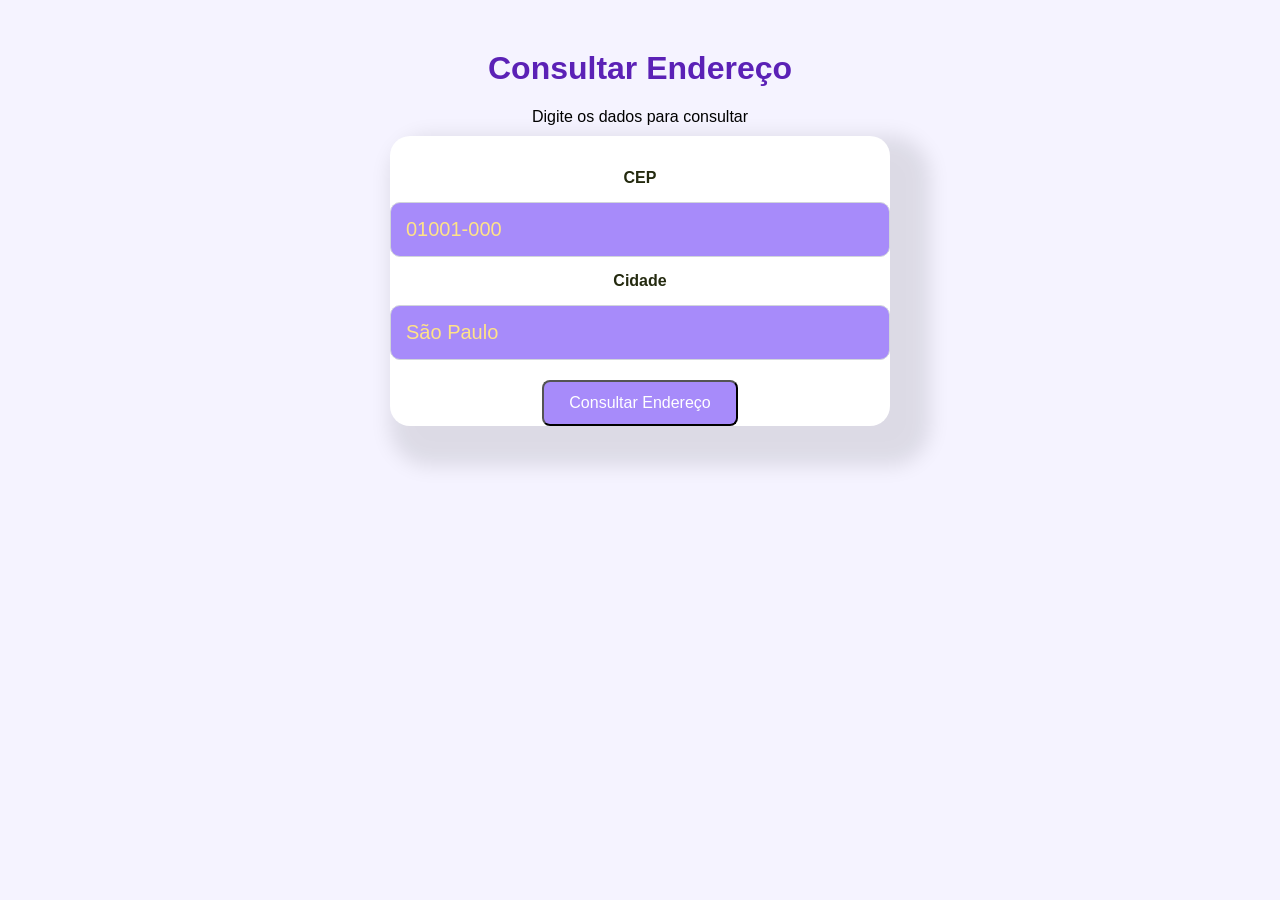
<file: index.html>
<!--aqui fica o início do site, basicamente nenhum
usuário vai ver está parte mas ela é de extrema importância 
para o site poder funcionar do jeito correto-->
<!DOCTYPE html>
<html lang="pt-BR">

<head>
    <meta charset="UTF-8">
    <meta name="viewport" content="width=device-width, initial-scale=1.0">
    <title>Consulta de Endereço por CEP</title>

<link rel="stylesheet" href="style.css">
<link rel="manifest" href="manifest.json">

</head>


<!--Aqui fica o body o corpo do meu sistema, praticamente a 
parte principal sempre vai ficar aqui,aqui fica a maioria das 
informações e utilidades do sistema
o class ele é utilizado para você consegui utilizar o CSS
com os seus comando e deixar ele mais bonito visualmente 
junto com o center que deixa tudo no centro da página
o label serve para mostrar como se fosse uma legenda e o 
input serve para criar a caixa onde o usuário consgue escrever dentro-->
<body class="body">
    <center><h1>Consultar Endereço</h1></center>
    <center><p>Digite os dados para consultar</p></center>
    <form id="formConsulta" class="consulta">
        <center>
            <br>
        <label for="cep">CEP</label>
        <input id="cep" type="text" inputmode="numeric" maxlength="9" placeholder="01001-000" required>
        <br>
        <label for="cidade">Cidade</label>
        <input id="cidade" type="text" placeholder="São Paulo" required>
        <br>
        <button type="submit">Consultar Endereço</button>
        <br>
    </center>
    </form>
    <p id="mensagem" role="status" aria-live="polite"></p>
    <script src="index.js"></script>
</body>

</html>
</file>
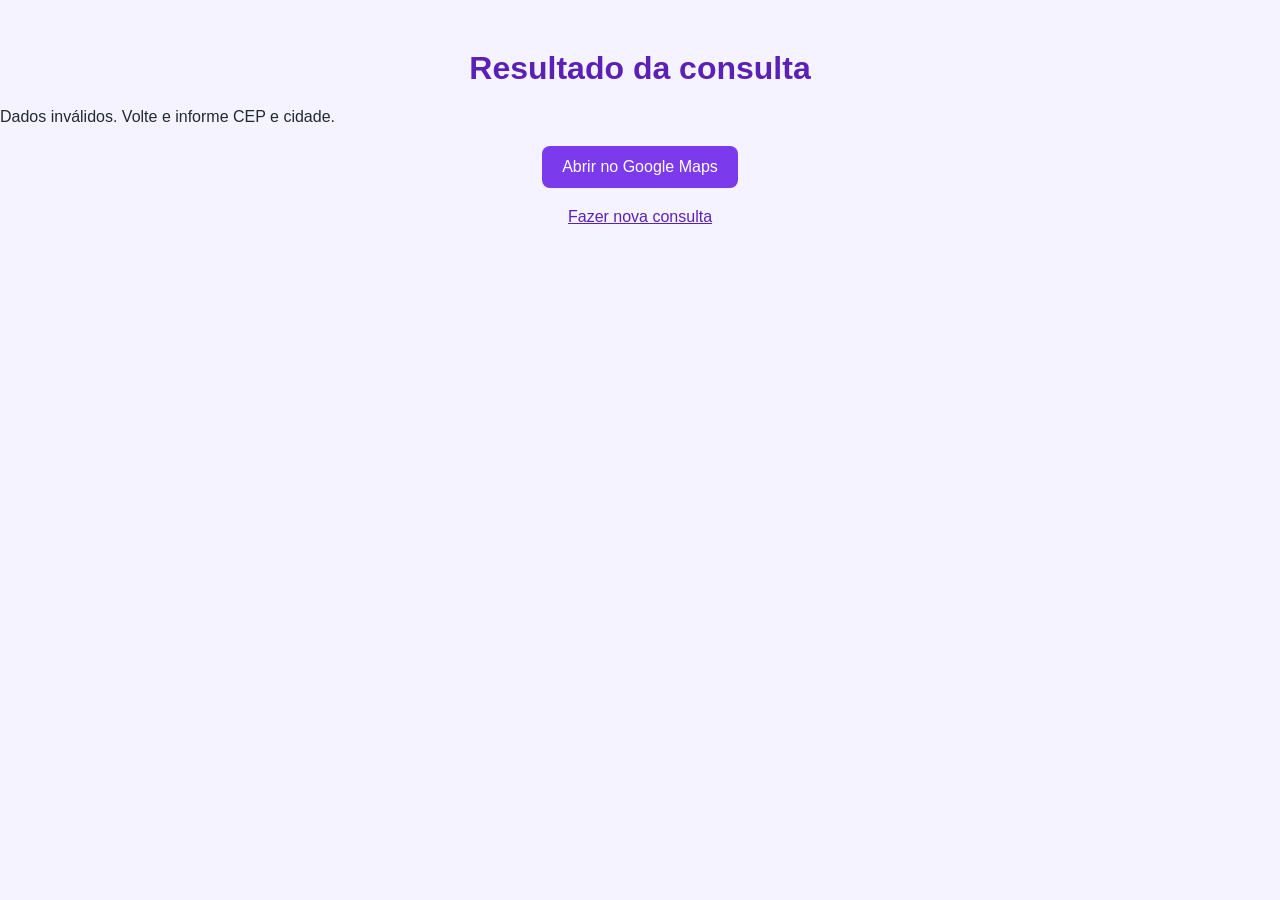
<file: resultado.html>
<!--aqui fica o início do site, basicamente nenhum
usuário vai ver está parte mas ela é de extrema importância 
para o site poder funcionar do jeito correto-->
<!DOCTYPE html>
<html lang="pt-BR">

<head>
    <meta charset="UTF-8">
    <meta name="viewport" content="width=device-width, initial-scale=1.0">
    <title>Resultado da consulta</title>
    <link rel="stylesheet" href="style.css">
</head>

<!--Aqui fica o body o corpo do meu sistema, praticamente a 
parte principal sempre vai ficar aqui,aqui fica a maioria das 
informações e utilidades do sistema o h1 cria o titulo principal,
o p cria um parágrafo e a id linkmaps faz com que caso o 
usuário clique em cima do texto ele vá para a 
localização destinada-->
<body>
    <h1>Resultado da consulta</h1>
    <div id="resultado" role="status" aria-live="polite"></div>
    <a id="linkMaps" hidden target="_blank" rel="noopener noreferrer" class="linkmaps">Abrir no Google Maps</a>
    <p><a href="index.html">Fazer nova consulta</a></p>
    <script src="resultado.js"></script>
</body>

</html>
</file>
<file: style.css>
.consulta{
    background-color: white;
    width: 500px;
    border-radius: 20px;
    color: #242a0f;
    margin-top: 10px;
    margin: auto;
    box-shadow: 20px 20px 20px 20px rgba(0, 0, 0, 0.10);
}


body {
    font-family: Arial, Helvetica, sans-serif;
    background-color: #f5f3ff;
    margin: 0;
    padding: 0;
    color: #1F2937;
}


header {
    background-color: #FFFFFF;
    width: 500px;
    margin: 60px auto;
    padding: 30px;
    border-radius: 15px;
    box-shadow: 0px 5px 20px rgba(0, 0, 0, 0.10);
    text-align: center;
}


h1{
    color: #5B21B6;
    margin-top: 50px;
    text-align: center;
}


p{
    color: #000000;
    margin-bottom: 10px;
    text-align: center;
}


label{
    display: block;
    margin-bottom: 15px;
    margin-top: 15px;
    font-weight: bold;
}


input {
    width: 100%;
    box-sizing: border-box;
    padding: 15px;
    border: 1px solid #D1D5DB;
    border-radius: 10px;
    font-size: 20px;
}

input:focus {
    outline: none;
    border: 5px solid #7c3aed;
}

button {
    margin-top: 20px;
    padding: 12px 25px;
    background-color: #A78BFA;
    color: white;
    border-radius: 8px;
    font-size: 16px;
    cursor: pointer;
}


input{
    background-color: #A78BFA;
}


button:hover {
    background-color: #5B21B6;
}   




.linkmaps{
    display: block;
    width: fit-content;
    margin: 20px auto;
    padding: 12px 20px;
    background-color: #7C3AED;
    color: white;
    text-decoration: none;
    border-radius: 8px;
}


.linkmaps:hover {
    background-color: #5B21B6;
}

body > p {
    text-align: center;
}


body > p a {
    color: #5B21B6;
}


::placeholder{
    color: rgb(255, 227, 135);
}
</file>
